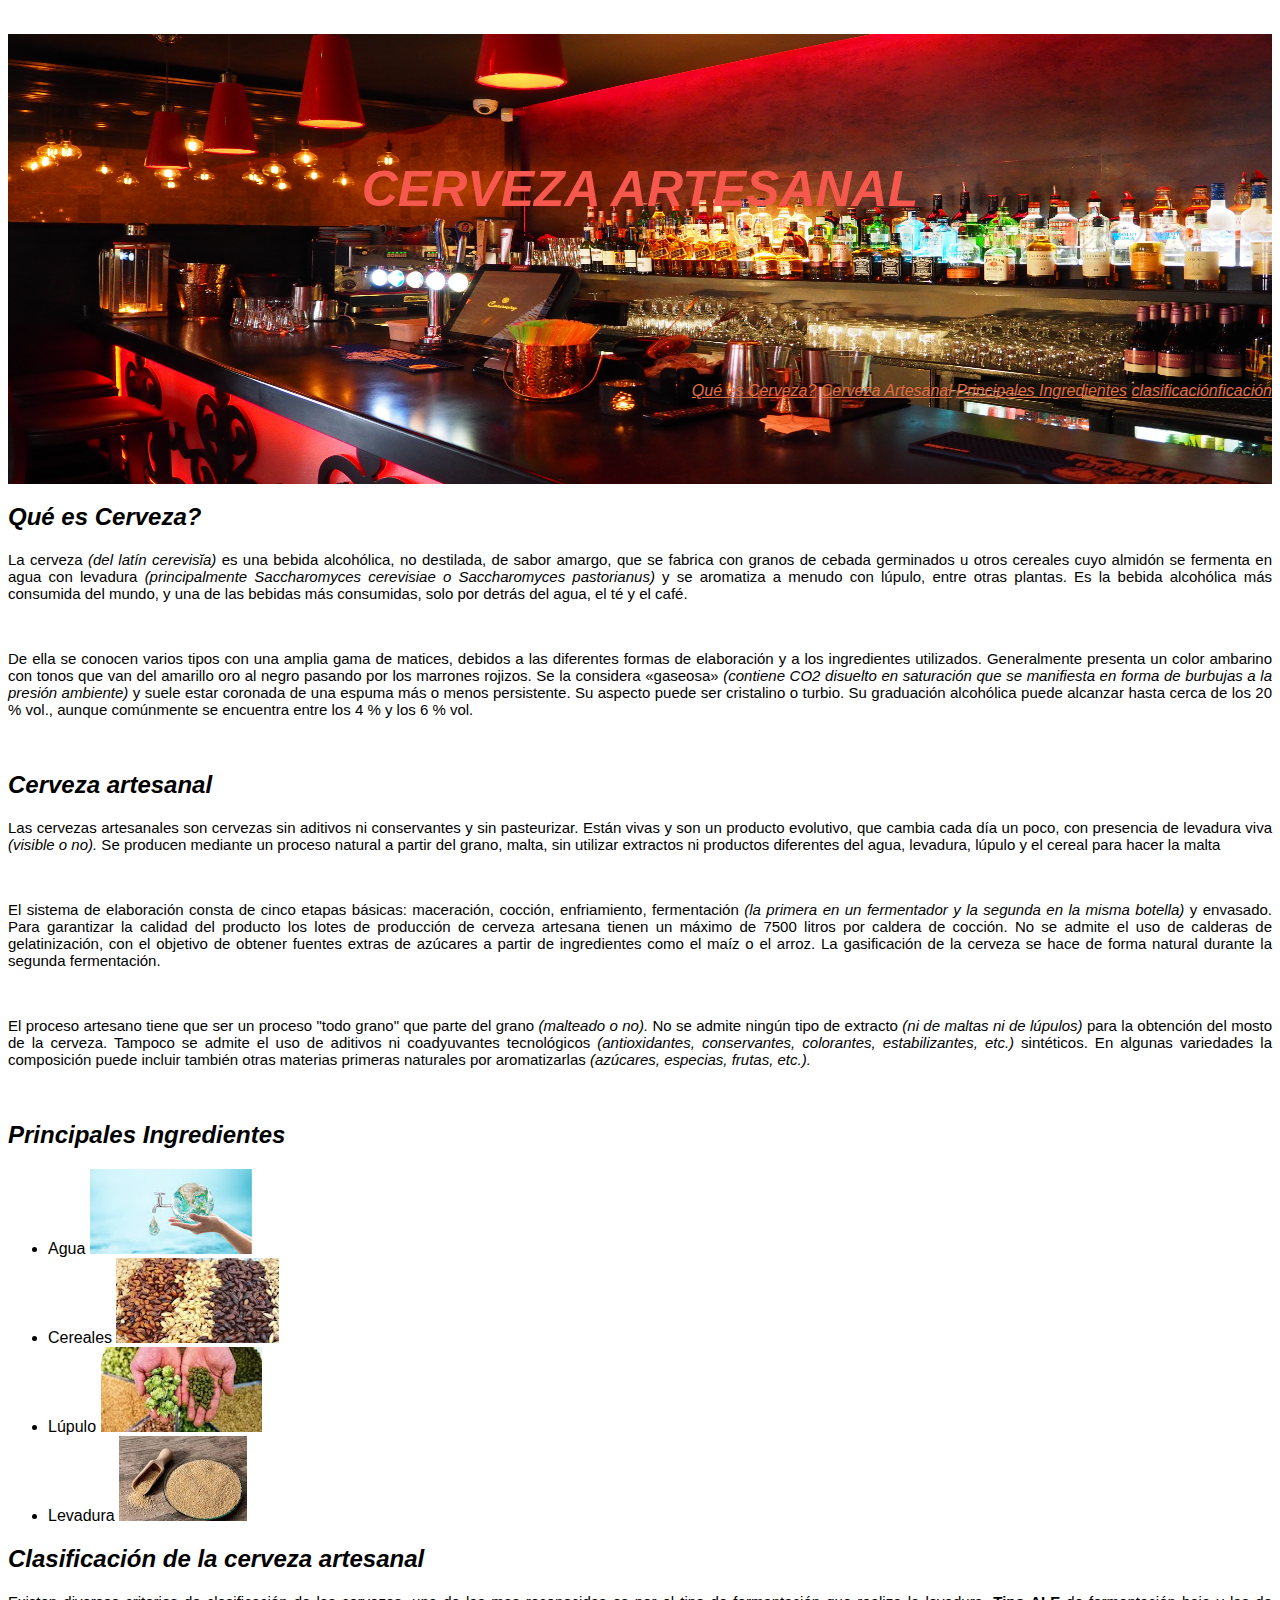
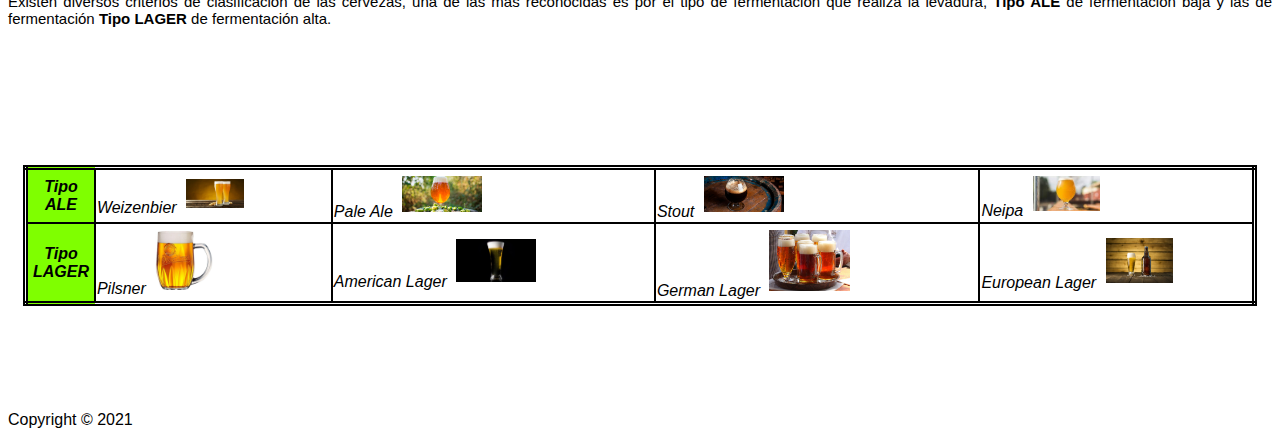
<file: Index.html>
<!DOCTYPE html>
<html lang="en">

<head>
    <meta charset="UTF-8">
    <meta http-equiv="X-UA-Compatible" content="IE=edge">
    <meta name="viewport" content="width=device-width, initial-scale=1.0">
    <link rel="stylesheet" href="CSS/style.css">
    <link rel="shortcut icon" href="/Imagenes/icon/beer.ico" type="image/x-icon">
    <title>CERVEZA ARTESANAL</title>
</head>

<body>
    <div id="contenedor">
    <header> 
        <h1>CERVEZA ARTESANAL</h1>
     
       
        <nav>
            <a href="#">Qué es Cerveza?</a>
            <a href="#">Cerveza Artesanal</a>
            <a href="#">Principales Ingredientes</a>
            <a href="#">clasificaciónficación</a>
        </nav>
       
    </header>
</div>
    <main>
        <h2>Qué es Cerveza?</h2>
        <p>
            La cerveza <em>(del latín cerevisĭa)​ </em>es una bebida alcohólica, no destilada, de sabor amargo, que se fabrica con
            granos de cebada germinados u otros cereales cuyo almidón se fermenta en agua con levadura <em>(principalmente
            Saccharomyces cerevisiae o Saccharomyces pastorianus)</em> y se aromatiza a menudo con lúpulo, entre otras plantas.
            Es la bebida alcohólica más consumida del mundo, y una de las bebidas más consumidas, solo por detrás del agua,
            el té y el café.
        </p><br>
        <p>
            De ella se conocen varios tipos con una amplia gama de matices, debidos a las diferentes formas de elaboración y
            a los ingredientes utilizados. Generalmente presenta un color ambarino con tonos que van del amarillo oro al
            negro pasando por los marrones rojizos. Se la considera «gaseosa» <em>(contiene CO2 disuelto en saturación que se
            manifiesta en forma de burbujas a la presión ambiente)</em> y suele estar coronada de una espuma más o menos
            persistente. Su aspecto puede ser cristalino o turbio. Su graduación alcohólica puede alcanzar hasta cerca de
            los 20 % vol., aunque comúnmente se encuentra entre los 4 % y los 6 % vol.
        </p><br>
        <h2>Cerveza artesanal</h2>
    <P>
        Las cervezas artesanales son cervezas sin aditivos ni conservantes y sin pasteurizar.
        Están vivas y son un producto evolutivo, que cambia cada día un poco, con presencia de levadura viva <em>(visible o
        no).</em> Se producen mediante un proceso natural a partir del grano, malta, sin utilizar extractos ni productos
        diferentes del agua, levadura, lúpulo y el cereal para hacer la malta
    </P><br>
    <P>
        El sistema de elaboración consta de cinco etapas básicas: maceración, cocción, enfriamiento, fermentación <em>(la
        primera en un fermentador y la segunda en la misma botella)</em> y envasado. Para garantizar la calidad del producto
        los lotes de producción de cerveza artesana tienen un máximo de 7500 litros por caldera de cocción. No se admite
        el uso de calderas de gelatinización, con el objetivo de obtener fuentes extras de azúcares a partir de
        ingredientes como el maíz o el arroz. La gasificación de la cerveza se hace de forma natural durante la segunda
        fermentación.
    </P><br>
    <P>
        El proceso artesano tiene que ser un proceso "todo grano" que parte del grano <em>(malteado o no).</em> No se admite
        ningún tipo de extracto <em>(ni de maltas ni de lúpulos)</em> para la obtención del mosto de la cerveza. Tampoco se
        admite el uso de aditivos ni coadyuvantes tecnológicos <em>(antioxidantes, conservantes, colorantes, estabilizantes,
        etc.)</em> sintéticos. En algunas variedades la composición puede incluir también otras materias primeras naturales
        por aromatizarlas <em>(azúcares, especias, frutas, etc.).</em> 
    </P><br>

  
    <h2>Principales Ingredientes</h2>
    <ul>
        <li>Agua <img src="Imagenes/Cerveza/Agua.jpg" alt=""></li>
        <li>Cereales <img src="Imagenes/Cerveza/Cebada.jpg" alt=""></li>
        <li>Lúpulo <img src="Imagenes/Cerveza/Lupulo.jpg" alt=""></li>
        <li>Levadura <img src="Imagenes/Cerveza/Levadura.jpg" alt=""></li>
    </ul>
    <h2>Clasificación de la cerveza artesanal</h2>
    <p>Existen diversos criterios de clasificación de las cervezas, una de las mas reconocidas es por el tipo de
        fermentación que realiza la levadura, <strong>Tipo ALE </strong> de fermentación baja y las de fermentación
        <strong>Tipo LAGER</strong> de fermentación alta. </p><br><br><br>
    <table align="center">

        <tr>
            <th scope="col">Tipo ALE </th>
       
            <td>Weizenbier <img src="Imagenes/Cerveza/weissbier.jpg" alt=""></td>
          
            <td>Pale Ale <img src="Imagenes/Cerveza/Pale Ale.jpg" alt=""> </td>
       
            <td>Stout <img src="Imagenes/Cerveza/Stout.jpg" alt=""></td>
       
            <td>Neipa <img src="Imagenes/Cerveza/Neipa.jpg" alt=""></td>
        </tr>
       <tr> <th scope="col">Tipo LAGER </th>
        
         <td>Pilsner <img src="Imagenes/Cerveza/Pilsner.jpg" alt=""></td>
       
         <td>American Lager <img src="Imagenes/Cerveza/American-Lager.jpg" alt=""></td>

         <td>German Lager <img src="Imagenes/Cerveza/German-Lager.JPG" alt=""></td>
      
         <td>European Lager <img src="Imagenes/Cerveza/European Lager.jpg" alt=""></td>
        </tr>
   
         <br><br><br>

    </table>

    <br><br><br><br><br>
</main>
<footer>
    Copyright © 2021
</footer>
</body>

</html>
</file>
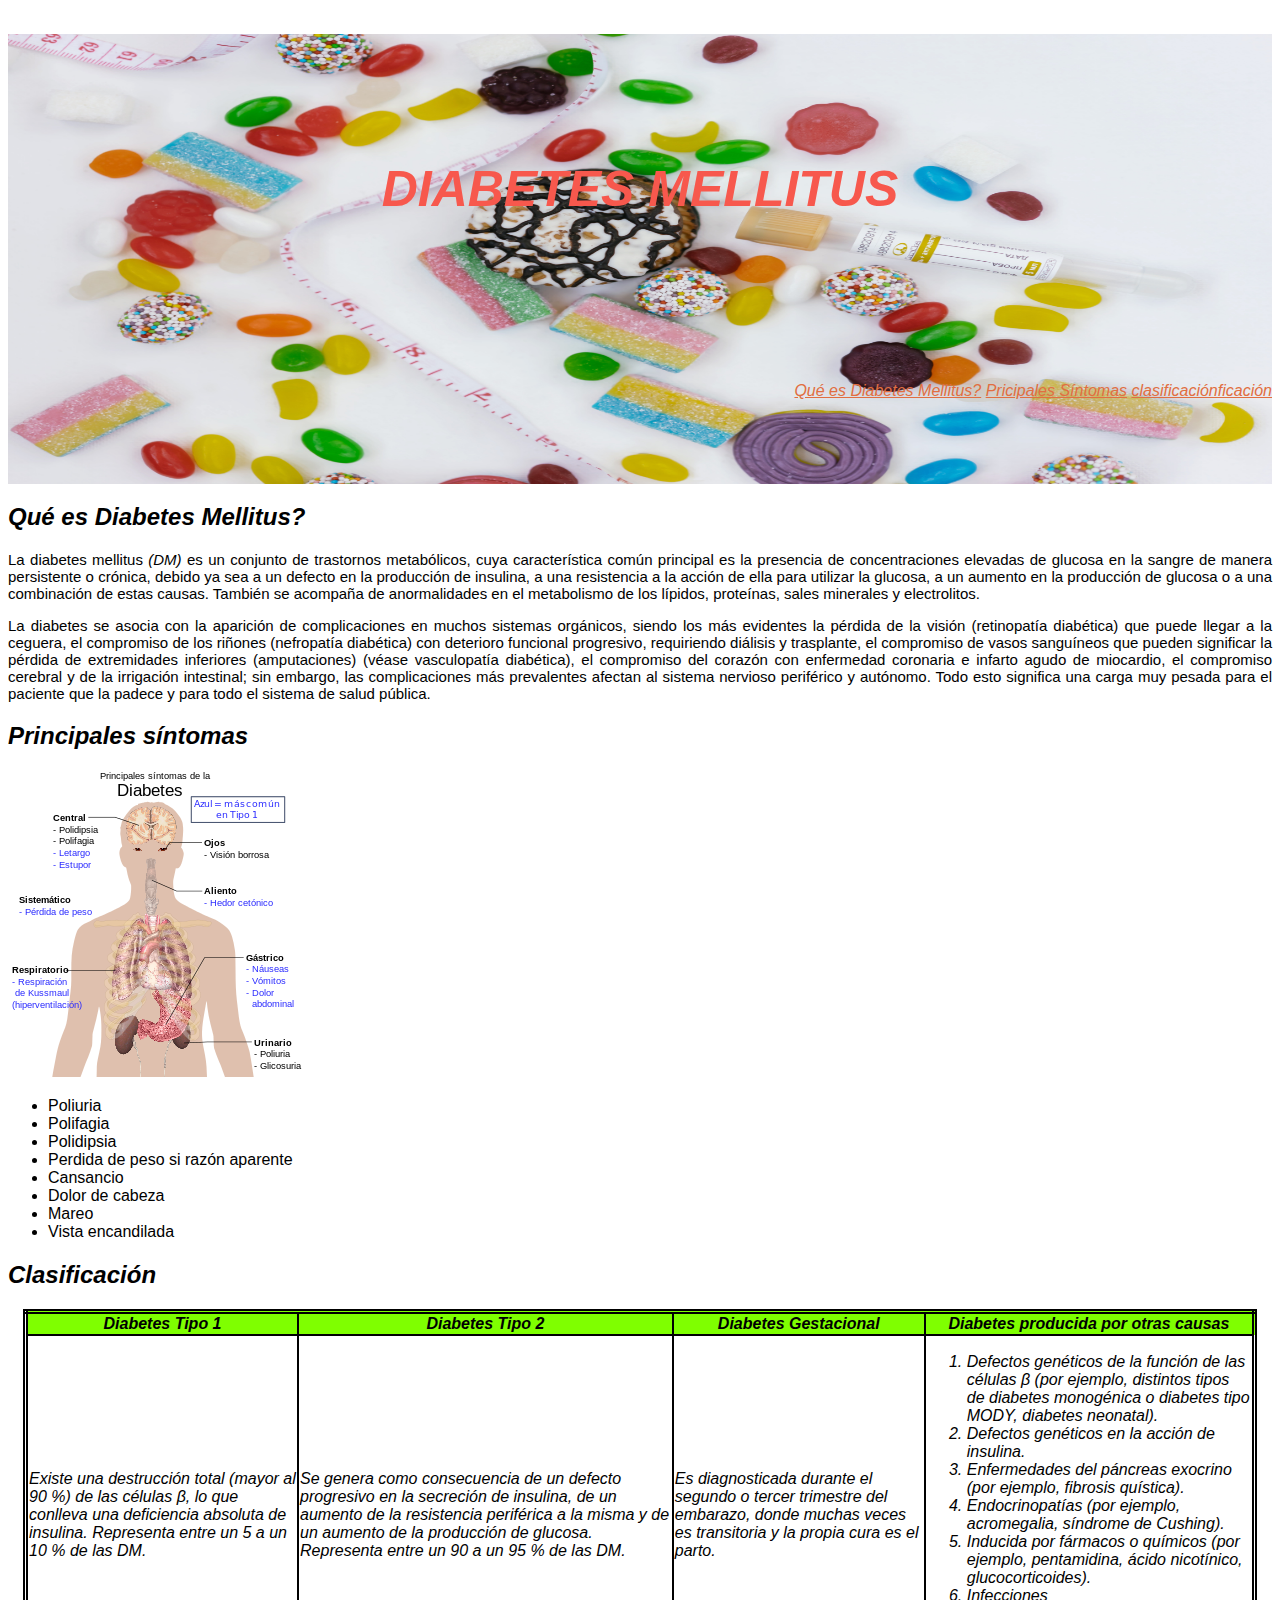
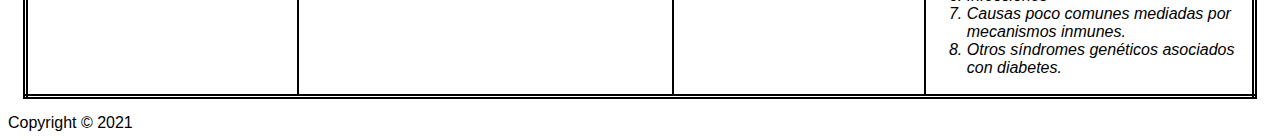
<file: pagina1.html>
<!DOCTYPE html>
<html lang="en">
<head>
    <meta charset="UTF-8">
    <meta http-equiv="X-UA-Compatible" content="IE=edge">
    <meta name="viewport" content="width=device-width, initial-scale=1.0">
   <link rel="stylesheet" href="CSS/style.css">
   <link rel="shortcut icon" href="Imagenes/icon/icons8-diabetes-100.ico" type="image/x-icon">
    <title>Diabetes Mellitus</title>
</head>
<body>
    <div id="contenedor2">
    <header>
        
        
        <h1>Diabetes Mellitus</h1>
        <nav>
            <a href="#">Qué es Diabetes Mellitus?</a>
            <a href="#">Pricipales Síntomas</a>
            <a href="#">clasificaciónficación</a>
            

        </nav>
    </header>
</div>  
    <main>
    <h2>Qué es Diabetes Mellitus?</h2>
<p>La diabetes mellitus <em>(DM)</em> es un conjunto de trastornos metabólicos, cuya característica común principal es la presencia de concentraciones elevadas de glucosa en la sangre de manera persistente o crónica, debido ya sea a un defecto en la producción de insulina, a una resistencia a la acción de ella para utilizar la glucosa, a un aumento en la producción de glucosa o a una combinación de estas causas. También se acompaña de anormalidades en el metabolismo de los lípidos, proteínas, sales minerales y electrolitos.

</p>
<p>La diabetes se asocia con la aparición de complicaciones en muchos sistemas orgánicos, siendo los más evidentes la pérdida de la visión (retinopatía diabética) que puede llegar a la ceguera, el compromiso de los riñones (nefropatía diabética) con deterioro funcional progresivo, requiriendo diálisis y trasplante, el compromiso de vasos sanguíneos que pueden significar la pérdida de extremidades inferiores (amputaciones) (véase vasculopatía diabética), el compromiso del corazón con enfermedad coronaria e infarto agudo de miocardio, el compromiso cerebral y de la irrigación intestinal; sin embargo, las complicaciones más prevalentes afectan al sistema nervioso periférico y autónomo. Todo esto significa una carga muy pesada para el paciente que la padece y para todo el sistema de salud pública.

</p>
<h2>Principales síntomas</h2>
<img src="Imagenes/Diabetes/Principales síntomas.png" alt="Principales Síntomas" >
<ul>
    <li>Poliuria</li>
    <li>Polifagia</li>
    <li>Polidipsia</li>
    <li>Perdida de peso si razón aparente</li>
    <li>Cansancio</li>
    <li>Dolor de cabeza</li>
    <li>Mareo</li>
    <li>Vista encandilada</li>
</ul>
<h2>Clasificación</h2>
<table>
    <tr>
        <th scope="col">Diabetes Tipo 1 </th>

        <th scope="col">Diabetes Tipo 2 </th>
        <th scope="col">Diabetes Gestacional</th>

        <th scope="col">Diabetes producida por otras causas</th>
    <tr>
        <tr>
            <td>Existe una destrucción total <em>(mayor al 90 %)</em> de las células β, lo que conlleva una deficiencia absoluta de insulina. Representa entre un 5 a un 10 % de las DM.</td>
            <td>Se genera como consecuencia de un defecto progresivo en la secreción de insulina, de un aumento de la resistencia periférica a la misma y de un aumento de la producción de glucosa. Representa entre un 90 a un 95 % de las DM.</td>
            <td>Es diagnosticada durante el segundo o tercer trimestre del embarazo, donde muchas veces es transitoria y la propia cura es el parto.</td>
            <td>
               <ol>
                   <li>Defectos genéticos de la función de las células β <em>(por ejemplo, distintos tipos de diabetes monogénica o diabetes tipo MODY, diabetes neonatal).</em> </li>
                   <li>Defectos genéticos en la acción de insulina.</li>
                   <li>Enfermedades del páncreas exocrino <em>(por ejemplo, fibrosis quística).</em></li>
                   <li>Endocrinopatías <em>(por ejemplo, acromegalia, síndrome de Cushing).</em></li>
                   <li>Inducida por fármacos o químicos <em>(por ejemplo, pentamidina, ácido nicotínico, glucocorticoides).</em></li>
                   <li><em>Infecciones</em></li>
                   <li>Causas poco comunes mediadas por mecanismos inmunes.</li>
                   <li>Otros síndromes genéticos asociados con diabetes.</li>
               </ol>
            </td>
        </tr>
</table>
</main>
<footer>
    Copyright © 2021
</footer>
</body>
</html>
</file>
<file: CSS/style.css>
* {
    font-family: Arial, Helvetica, sans-serif;
}
/* HEADER */
#contenedor {
    background-image: url('/Imagenes/Cerveza/Cervezas.jpg');
    background-repeat: no-repeat;
    background-size: 100% 450px;
    height: 450px;
}

#contenedor2 {
    background-image: url('/Imagenes/Diabetes/Diabetes.jpg');
    background-repeat: no-repeat;
    background-size: 100% 450px;
    height: 450px;
}

h1 {
    padding-top: 10%;
    text-align: center;
    font-style: italic;
    font-size: 50px;
    font-weight: 900;
    text-transform: uppercase;
    color: rgb(247, 88, 77);
    background-attachment: fixed;
}

h1:hover {
    color: #fff042
}

nav a {

    color: rgb(225, 110, 65);
    font-family: Impact, Haettenschweiler, 'Arial Narrow Bold', sans-serif;
    font-style: italic;
    font-weight: 500;
}
nav{
    text-align: right;
margin-top: 13%;
}
nav :hover {
    color: rgba(91, 91, 244, 0.783);

}

/* MAIN */
h2{
    font-family: Verdana, Geneva, Tahoma, sans-serif;
    font-weight:600 ;
    font-style: italic;
    font-size: 400;
}
p{
    font-family: Verdana, Geneva, Tahoma, sans-serif;
    font-size: 15px;
    text-align: justify;
}
table img {
    padding: 5px;
    width: 25%;
    height: 50%;
}

table {
    margin: 15px;
    padding: 15px;
    font-style: italic;
    border: black 5px solid;
    border-collapse: collapse;
    border-radius: 10px;
    border-style: double;

}

td {
    border: black 2px solid;
}

th {
    background-color: chartreuse;
    border: black 2px solid;
}
</file>
